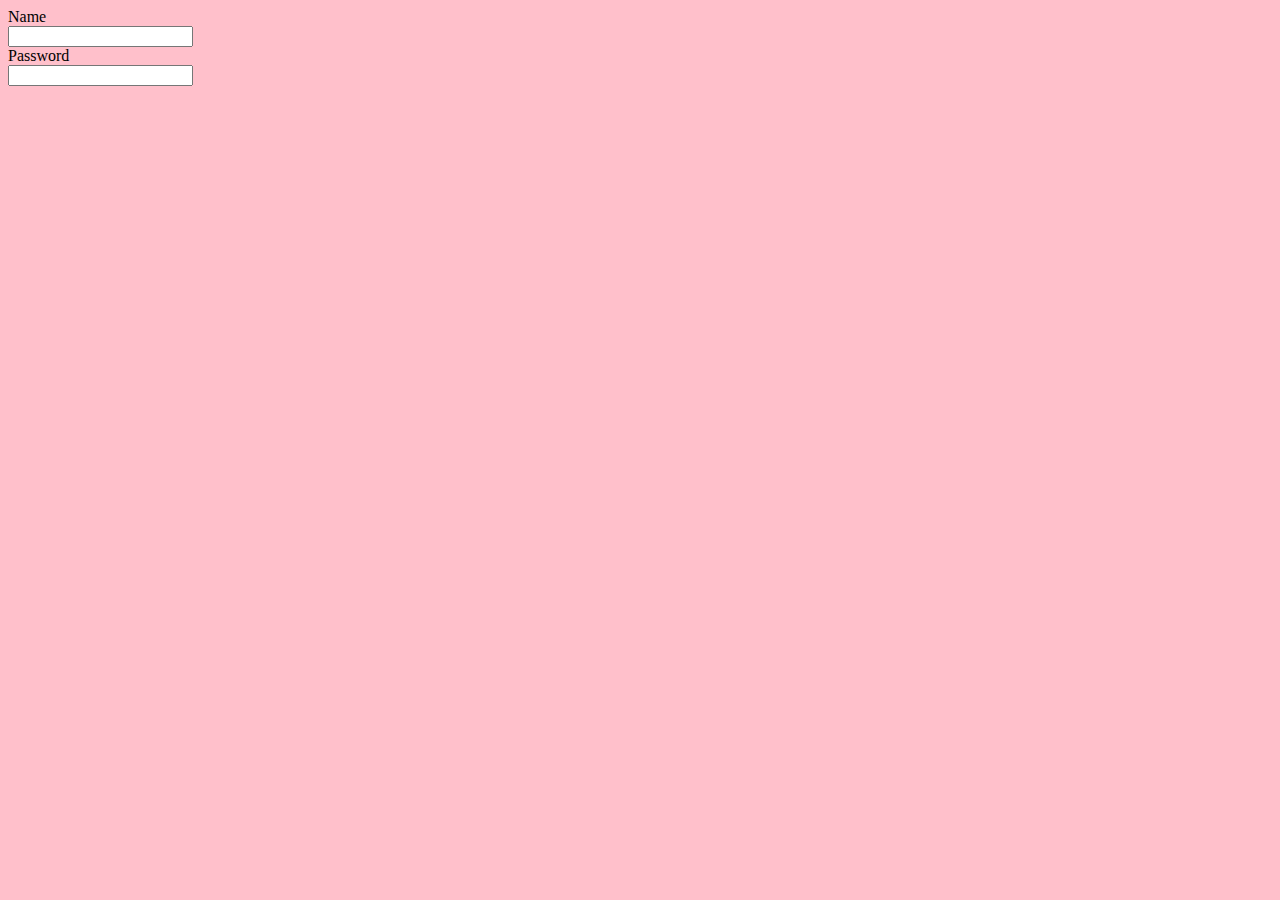
<file: SAP UI5 Fiori/Learning/learn3-ui5.html>
<!DOCTYPE html>

<html>
	<head>
		<!--UI5-->
		<script  
		src="https://ui5.sap.com/1.124.0/resources/sap-ui-core.js"
		data-sap-ui-libs="sap.m"
		data-sap-ui-theme="sap_horizon">
		</script>
		
		<script>
			var butt = new sap.m.Button("id_b",{
				text:"touch me",
				press: function blinkk(){
					$("#id_b").fadeOut(2000)
				}
			});
			butt.placeAt("aa");
			
			/*var log = new sap.m.Button("gg",{
				text:"login",function(){
					if(sap.m.input(in1) == "arun" && sap.m.input(in2) == "Arun@123")
					{
						document.write("Login Sucessful");
					}
					else
					{
						window.alert("Invalid Credentials");
					}
				}
			});
			log.placeAt("lL");*/
			
			/*var inn1 = sap.m.input;
			var inn2 = sap.m.input;
			inn1.placeAt("in1");
			inn1.placeAt("in2");*/
			
		
		</script>
		
		<style>
			#mmyy{
				background:pink;
			}
			
			#id_b{
				background:red;
			}
		</style>
		
	</head>
	<body id="mmyy">
		<div id="aa"></div>
		
		<div id="nN">Name</div>
		<input id="in1">
		<div id="pP">Password</div>
		<input id="in2" type="password">
		<div id="lL"></div>
		
	</body>
</html>
</file>
